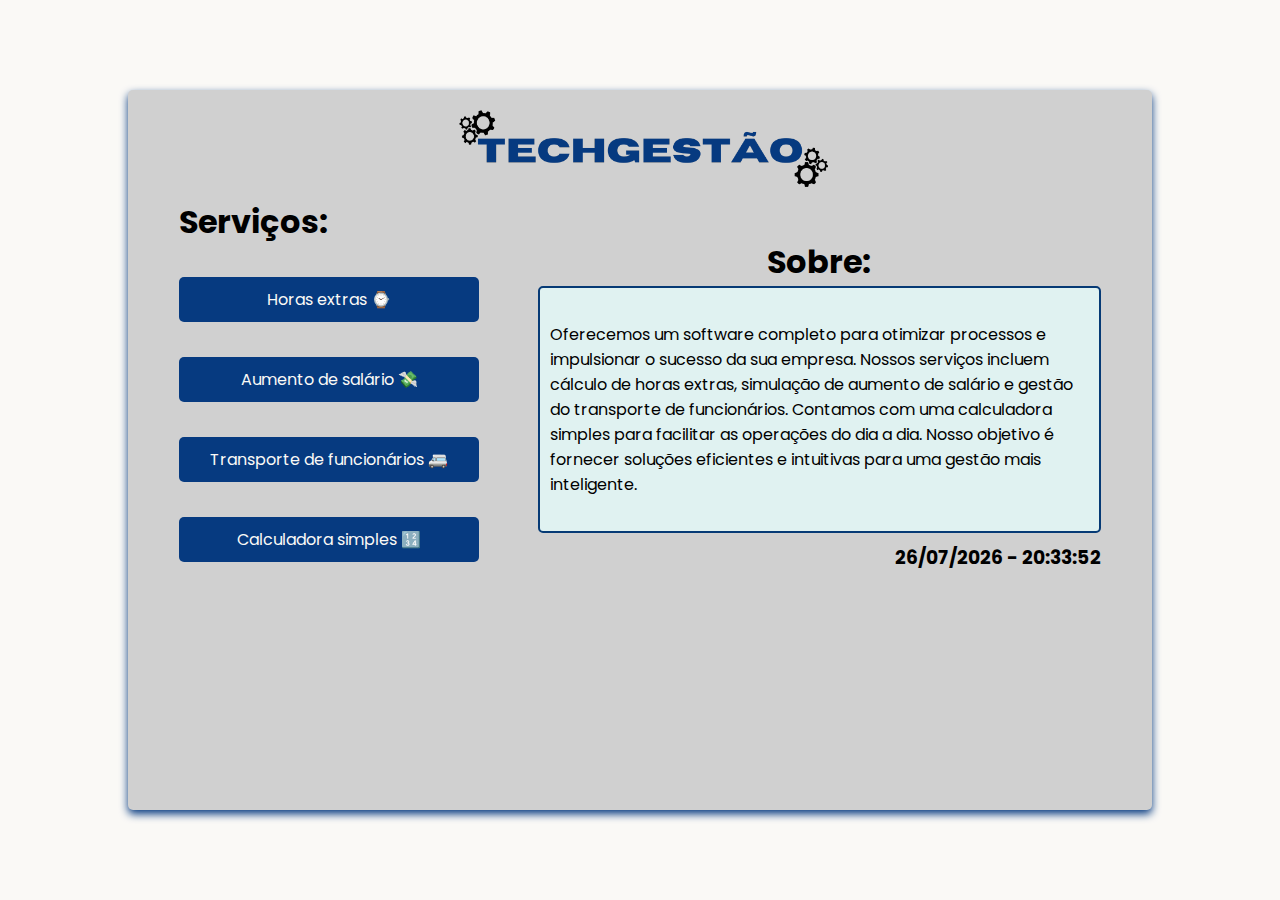
<file: index.html>
<!DOCTYPE html>
<html lang="pt-br">
<head>
    <meta charset="UTF-8">
    <meta name="viewport" content="width=device-width, initial-scale=1.0">
    <link rel="stylesheet" href="style1.css">
    <link rel="preconnect" href="https://fonts.googleapis.com">
    <link rel="preconnect" href="https://fonts.gstatic.com" crossorigin>
    <link href="https://fonts.googleapis.com/css2?family=Poppins:ital,wght@0,100;0,200;0,300;0,400;0,500;0,600;0,700;0,800;0,900;1,100;1,200;1,300;1,400;1,500;1,600;1,700;1,800;1,900&display=swap" rel="stylesheet">
    <title>TECH GESTÃO</title>
</head>
<body>
    <div class="container">
        <div class="logo"><img src="TechGestão.png" alt=""></div>
        <div class="content">
            <div class="servicos">
                <h1>Serviços:</h1>
                <a href="exe1/index.html" class="botao">Horas extras ⌚</a>
                <br>
                <a href="exe2/index.html" class="botao">Aumento de salário 💸</a>
                <br>
                <a href="exe3/index.html" class="botao">Transporte de funcionários 🚐</a>
                <br>
                <a href="exemplo1/exemplo1.html" class="botao">Calculadora simples 🔢</a>
            </div>
            <div class="sobre">
                <h1>Sobre:</h1>
                <div class="prompt">
                    <p>Oferecemos um software completo para otimizar processos e impulsionar o sucesso da sua empresa. Nossos serviços incluem cálculo de horas extras, simulação de aumento de salário e gestão do transporte de funcionários. Contamos com uma calculadora simples para facilitar as operações do dia a dia. Nosso objetivo é fornecer soluções eficientes e intuitivas para uma gestão mais inteligente.</p>
                </div>
                <h3 id="datetime"></h3>
            </div>
        </div>
    </div>
    <script>
        function atualizarDataHora() {
            // Criando um objeto Date para pegar a data e a hora atuais
            const agora = new Date();

            // Formatando a data e hora no formato brasileiro (DD/MM/AAAA HH:MM:SS)
            const dataFormatada = agora.toLocaleDateString('pt-BR');
            const horaFormatada = agora.toLocaleTimeString('pt-BR');

            // Concatenando data e hora
            const dataHoraCompleta = `${dataFormatada} - ${horaFormatada}`;

            // Inserindo o valor formatado dentro do elemento com id="datetime"
            document.getElementById("datetime").textContent = dataHoraCompleta;
        }

        // Chamando a função para exibir a data e hora assim que a página carregar
        atualizarDataHora();

        // Atualizando a hora a cada segundo
        setInterval(atualizarDataHora, 1000);
    </script>
</body>
</html>
</file>
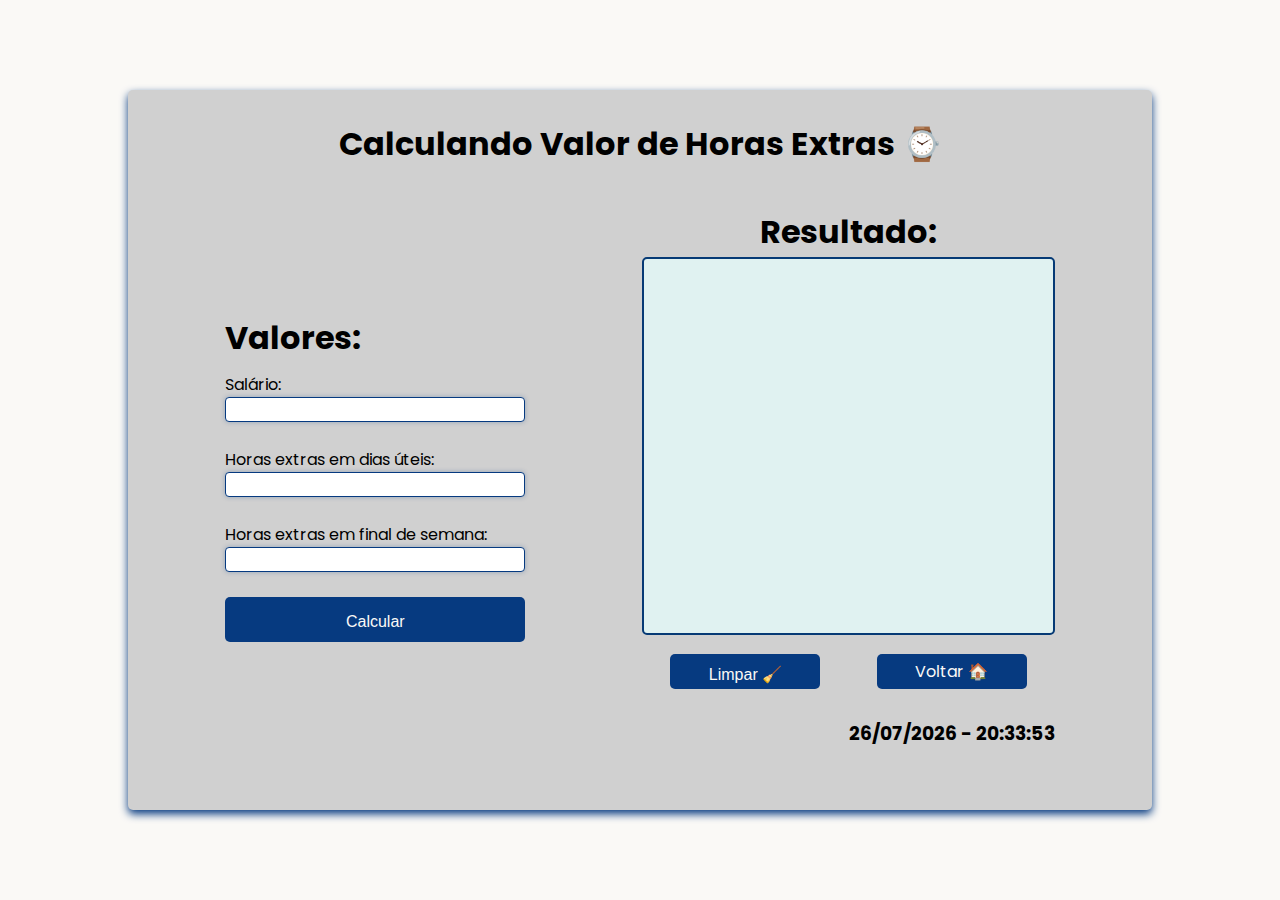
<file: exe1/index.html>
<!DOCTYPE html>
<html lang="pt-br">
  <head>
    <meta charset="UTF-8" />
    <meta name="viewport" content="width=device-width, initial-scale=1.0" />
    <link rel="stylesheet" href="style.css" />
    <link rel="preconnect" href="https://fonts.googleapis.com" />
    <link rel="preconnect" href="https://fonts.gstatic.com" crossorigin />
    <link
      href="https://fonts.googleapis.com/css2?family=Poppins:ital,wght@0,100;0,200;0,300;0,400;0,500;0,600;0,700;0,800;0,900;1,100;1,200;1,300;1,400;1,500;1,600;1,700;1,800;1,900&display=swap"
      rel="stylesheet"
    />
    <title>TECH GESTÃO</title>
  </head>
  <body>
    <div class="container">
      <div class="titulo">
        <h1>Calculando Valor de Horas Extras ⌚</h1>
      </div>
      <div class="content">
        <div class="input">
          <h1>Valores:</h1>
          <label for="salario">Salário:</label>
          <input type="number" name="salario" id="salario" />
          <br />
          <label for="horasnormais">Horas extras em dias úteis:</label>
          <input type="number" name="horasnormais" id="horasnormais" />
          <br/>
          <label for="horasfds">Horas extras em final de semana:</label>
          <input type="number" name="horasfds" id="horasfds" />
          <br />
          <button class="botao" onclick="calcular()">Calcular</button>
        </div> 
        <div class="resultado">
            <h1>Resultado:</h1>
                <div class="prompt">
                    <p id="res"></p>
                </div>
                <div class="botoes">
                    <button class="botao2" onclick="limpar()">Limpar 🧹</button>
                    <a class="botao2" href="../index.html">Voltar 🏠</a>
                </div>
            <h3 id="datetime"></h3>
        </div>
      </div>
    </div>
    <script>
      function atualizarDataHora() {
        // Criando um objeto Date para pegar a data e a hora atuais
        const agora = new Date();

        // Formatando a data e hora no formato brasileiro (DD/MM/AAAA HH:MM:SS)
        const dataFormatada = agora.toLocaleDateString("pt-BR");
        const horaFormatada = agora.toLocaleTimeString("pt-BR");

        // Concatenando data e hora
        const dataHoraCompleta = `${dataFormatada} - ${horaFormatada}`;

        // Inserindo o valor formatado dentro do elemento com id="datetime"
        document.getElementById("datetime").textContent = dataHoraCompleta;
      }

      // Chamando a função para exibir a data e hora assim que a página carregar
      atualizarDataHora();

      // Atualizando a hora a cada segundo
      setInterval(atualizarDataHora, 1000);
    </script>
    <script src="codigo.js"></script>
  </body>
</html>
</file>
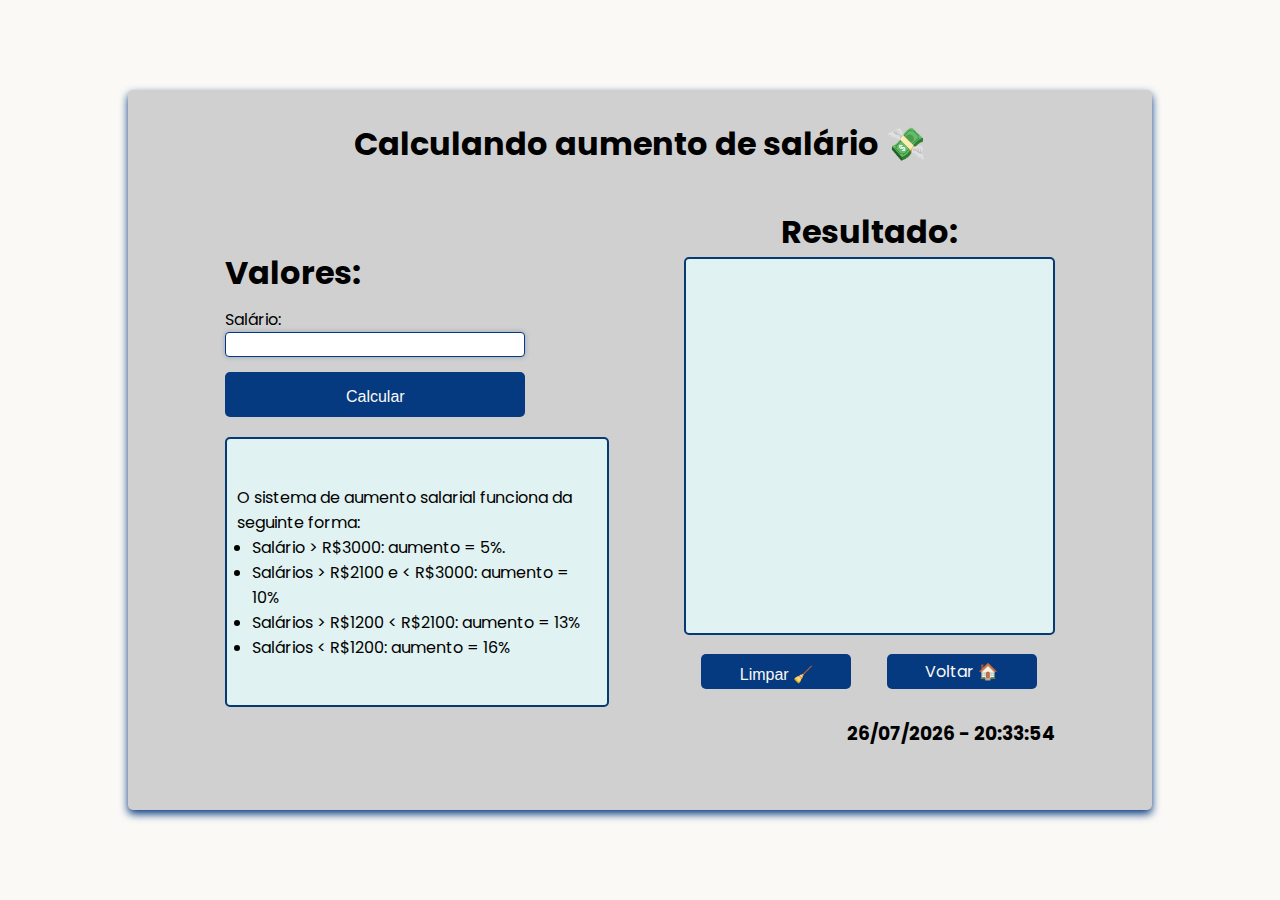
<file: exe2/index.html>
<!DOCTYPE html>
<html lang="pt-br">
<head>
    <meta charset="UTF-8">
    <meta name="viewport" content="width=device-width, initial-scale=1.0">
    <link rel="stylesheet" href="style.css">
    <link rel="preconnect" href="https://fonts.googleapis.com">
    <link rel="preconnect" href="https://fonts.gstatic.com" crossorigin>
    <link href="https://fonts.googleapis.com/css2?family=Poppins:ital,wght@0,100;0,200;0,300;0,400;0,500;0,600;0,700;0,800;0,900;1,100;1,200;1,300;1,400;1,500;1,600;1,700;1,800;1,900&display=swap" rel="stylesheet">
    <title>TECH GESTÃO</title>
</head>
<body>
    <div class="container">
        <div class="titulo">
            <h1>Calculando aumento de salário 💸</h1>
        </div>
        <div class="content">
            <div class="input">
                <h1>Valores:</h1>
                <label for="salario">Salário:</label>
                <input type="number" name="salario" id="salario">
                <button class="botao" onclick="aumento()">Calcular</button>
                <div class="prompt2">
                    <p>O sistema de aumento salarial funciona da seguinte forma:
                    <ul>
                        <li>Salário > R$3000: aumento = 5%.</li>
                        <li>Salários > R$2100 e < R$3000: aumento = 10%</li>
                        <li>Salários > R$1200 < R$2100: aumento = 13%</li>
                        <li>Salários < R$1200: aumento = 16%</li>
                    </ul>
                    </p>
                </div>
            </div>
            <div class="resultado">
                <h1>Resultado:</h1>
                <div class="prompt">
                    <p id="res"></p>
                </div>
                <div class="botoes">
                    <button class="botao2" onclick="limpar()">Limpar 🧹</button>
                    <a class="botao2" href="../index.html">Voltar 🏠</a>
                </div>
            <h3 id="datetime"></h3>
            </div>
        </div>
    </div>
    <script>
        function atualizarDataHora() {
            // Criando um objeto Date para pegar a data e a hora atuais
            const agora = new Date();

            // Formatando a data e hora no formato brasileiro (DD/MM/AAAA HH:MM:SS)
            const dataFormatada = agora.toLocaleDateString('pt-BR');
            const horaFormatada = agora.toLocaleTimeString('pt-BR');

            // Concatenando data e hora
            const dataHoraCompleta = `${dataFormatada} - ${horaFormatada}`;

            // Inserindo o valor formatado dentro do elemento com id="datetime"
            document.getElementById("datetime").textContent = dataHoraCompleta;
        }

        // Chamando a função para exibir a data e hora assim que a página carregar
        atualizarDataHora();

        // Atualizando a hora a cada segundo
        setInterval(atualizarDataHora, 1000);
    </script>
        <script src="codigo.js"></script>
</body>
</html>
</file>
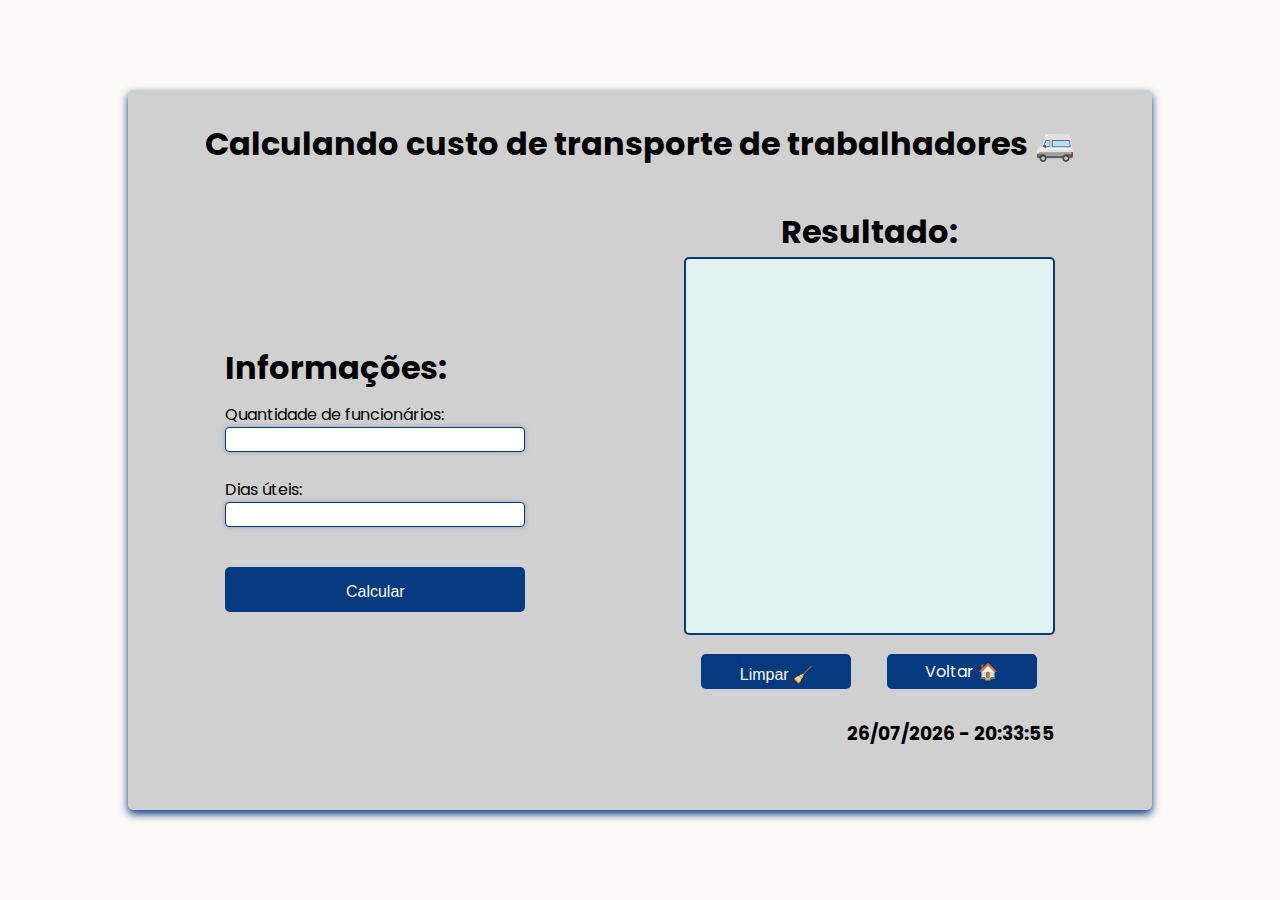
<file: exe3/index.html>
<!DOCTYPE html>
<html lang="pt-br">
<head>
    <meta charset="UTF-8">
    <meta name="viewport" content="width=device-width, initial-scale=1.0">
    <link rel="stylesheet" href="style.css">
    <link rel="preconnect" href="https://fonts.googleapis.com">
    <link rel="preconnect" href="https://fonts.gstatic.com" crossorigin>
    <link href="https://fonts.googleapis.com/css2?family=Poppins:ital,wght@0,100;0,200;0,300;0,400;0,500;0,600;0,700;0,800;0,900;1,100;1,200;1,300;1,400;1,500;1,600;1,700;1,800;1,900&display=swap" rel="stylesheet">
    <title>TECH GESTÃO</title>
</head>
<body>
    <div class="container">
        <div class="titulo">
            <h1>Calculando custo de transporte de trabalhadores 🚐</h1>
        </div>
        <div class="content">
            <div class="input">
                <h1>Informações:</h1>
                <label for="funcionarios">Quantidade de funcionários:</label>
                <input type="number" name="funcionarios" id="funcionarios">
                <br>
                <label for="dias">Dias úteis:</label>
                <input type="number" name="dias" id="dias">
                <br>
                <button class="botao" onclick="calcular()">Calcular</button>
            </div>
            <div class="resultado">
                <h1>Resultado:</h1>
                <div class="prompt">
                    <p id="res"></p>
                </div>
                <div class="botoes">
                    <button class="botao2" onclick="limpar()">Limpar 🧹</button>
                    <a class="botao2" href="../index1.html">Voltar 🏠</a>
                </div>
            <h3 id="datetime"></h3>
            </div>
        </div>
    </div>
    <script>
        function atualizarDataHora() {
            // Criando um objeto Date para pegar a data e a hora atuais
            const agora = new Date();

            // Formatando a data e hora no formato brasileiro (DD/MM/AAAA HH:MM:SS)
            const dataFormatada = agora.toLocaleDateString('pt-BR');
            const horaFormatada = agora.toLocaleTimeString('pt-BR');

            // Concatenando data e hora
            const dataHoraCompleta = `${dataFormatada} - ${horaFormatada}`;

            // Inserindo o valor formatado dentro do elemento com id="datetime"
            document.getElementById("datetime").textContent = dataHoraCompleta;
        }

        // Chamando a função para exibir a data e hora assim que a página carregar
        atualizarDataHora();

        // Atualizando a hora a cada segundo
        setInterval(atualizarDataHora, 1000);
    </script>
    <script src="codigo.js"></script>
</body>
</html>
</file>
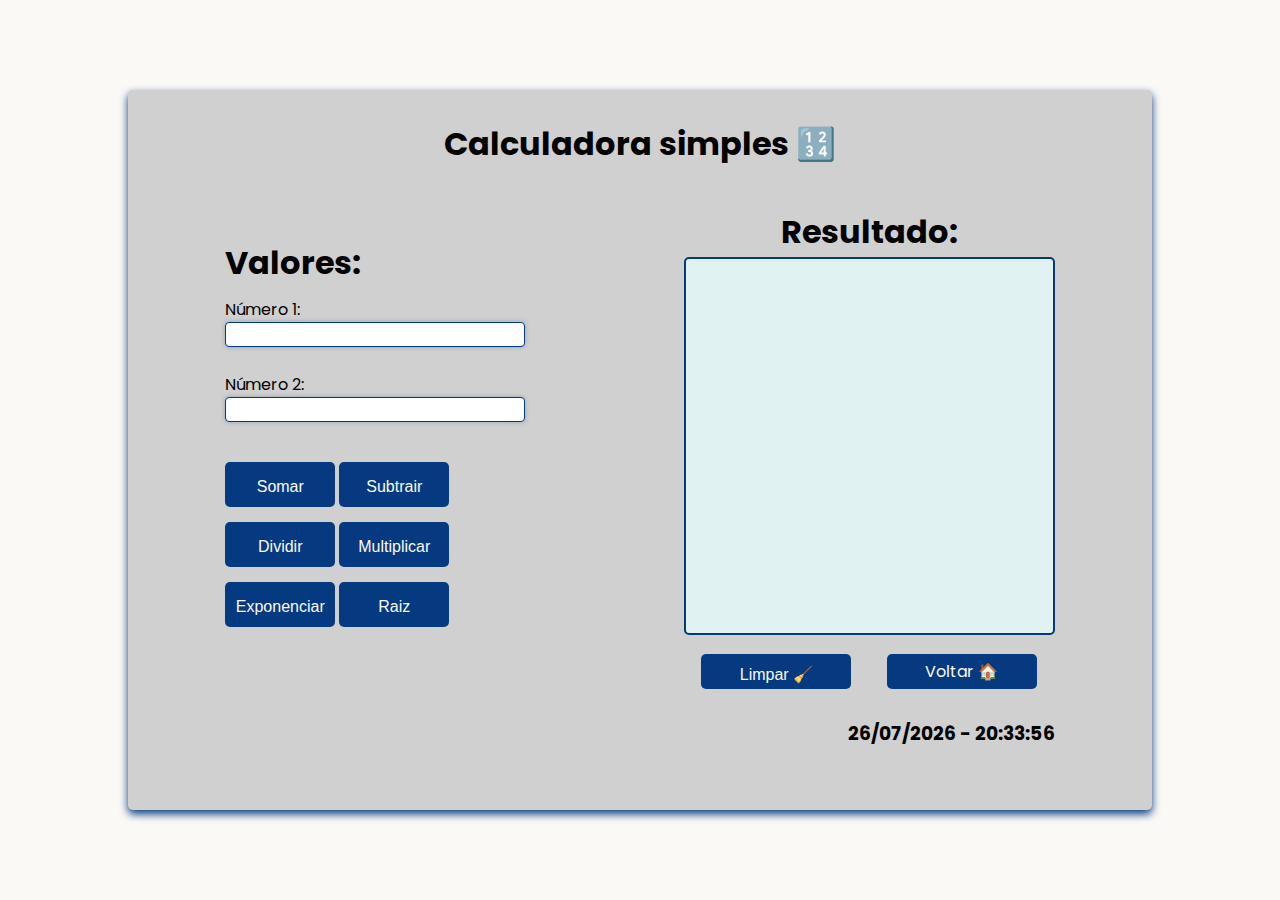
<file: exemplo1/exemplo1.html>
<!DOCTYPE html>
<html lang="pt-br">
<head>
    <meta charset="UTF-8">
    <meta name="viewport" content="width=device-width, initial-scale=1.0">
    <title>Exemplo 1</title>
    <link rel="stylesheet" href="style.css">
    <link rel="preconnect" href="https://fonts.googleapis.com">
    <link rel="preconnect" href="https://fonts.gstatic.com" crossorigin>
    <link href="https://fonts.googleapis.com/css2?family=Poppins:ital,wght@0,100;0,200;0,300;0,400;0,500;0,600;0,700;0,800;0,900;1,100;1,200;1,300;1,400;1,500;1,600;1,700;1,800;1,900&display=swap" rel="stylesheet">
    <title>TECH GESTÃO</title>
</head>
<body>
    <div class="container">
        <div class="titulo">
            <h1>Calculadora simples 🔢</h1>
        </div>
        <div class="content">
            <div class="input">
                <h1>Valores:</h1>
                <label for="n1">Número 1:</label>
                <input type="number" name="n1" id="n1">
                <br>
                <label for="n2">Número 2:</label>
                <input type="number" name="n2" id="n2">
                <br>
                <div class="botoes">
                    <button class="botao" onclick="somar()">Somar</button>
                    <button class="botao" onclick="subtrair()">Subtrair</button>
                    <button class="botao" onclick="dividir()">Dividir</button>
                    <button class="botao" onclick="multiplicar()">Multiplicar</button>
                    <button class="botao" onclick="exponenciar()">Exponenciar</button>
                    <button class="botao" onclick="raiz()">Raiz</button>
                </div>
            </div>
            <div class="resultado">
                <h1>Resultado:</h1>
                <div class="prompt">
                    <p id="res"></p>
                </div>
                <div class="botoes2">
                    <button class="botao2" onclick="limpar()">Limpar 🧹</button>
                    <a class="botao2" href="../index1.html">Voltar 🏠</a>
                </div>
            <h3 id="datetime"></h3>
            </div>
        </div>
    </div>
    <script>
        function atualizarDataHora() {
            // Criando um objeto Date para pegar a data e a hora atuais
            const agora = new Date();

            // Formatando a data e hora no formato brasileiro (DD/MM/AAAA HH:MM:SS)
            const dataFormatada = agora.toLocaleDateString('pt-BR');
            const horaFormatada = agora.toLocaleTimeString('pt-BR');

            // Concatenando data e hora
            const dataHoraCompleta = `${dataFormatada} - ${horaFormatada}`;

            // Inserindo o valor formatado dentro do elemento com id="datetime"
            document.getElementById("datetime").textContent = dataHoraCompleta;
        }

        // Chamando a função para exibir a data e hora assim que a página carregar
        atualizarDataHora();

        // Atualizando a hora a cada segundo
        setInterval(atualizarDataHora, 1000);
    </script>
    <script src="codigo.js">

    </script>
</body>
</html>
</file>
<file: style1.css>
* {
    margin: 0;
    padding: 0;
    box-sizing: border-box;
    /* border: 1px solid red; */
}
body{
    height: 100vh;
    width: 100%;
    display: flex;
    justify-content: center;
    align-items: center;
    background-color: #faf9f6;
}
.container{
    height: 80%;
    width: 80%;
    background-color: #d0d0d0;
    border-radius: 5px;
    display: flex;
    align-items: center;
    flex-direction: column;
    box-shadow: 0px 4px 8px #063a80;
}
.logo{
    height: 15%;
    width: 100%;
    display: flex;
    justify-content: center;
    align-items: center;
}
.logo img{
    height: 180px;
    width: 400px;
}
.content{
    font-family: "Poppins", sans-serif;
    display: flex;
    align-items: center;
    flex-direction: row;
}
.servicos{
    height: 100%;
    width: 30%;
    display: flex;              
    flex-direction: column;     
    justify-content: center;   
    margin-right: 5%;
    margin-left: 5%;
}
.servicos h1{
    margin-bottom: 10%;
}
.botao{
    background-color: #063a80;
    height: 45px;
    width: 300px;
    border: none;
    color: #faf9f6;
    text-align: center;
    padding-top: 10px;
    text-decoration: none;
    display: inline-block; 
    font-size: 16px;
    cursor: pointer;
    border-radius: 5px;
    margin-bottom: 10px;
}
.botao:hover {
    background-color: #063a75;  
  }
.sobre{
    height: 100%;
    width: 55%;
    display: flex;             
    flex-direction: column;     
    justify-content: center;    
    margin-right: 5%;
    justify-content: space-between;
}
.prompt{
    height: 70%;
    width: 100%;
    background-color: #e0f2f1;
    border: 2px solid #063a75;;
    border-radius: 5px; 
    padding: 10px;
    display: flex;        
    align-items: center;   
    justify-content: center; 
}
.sobre h1{
    margin-top: 40px;
    text-align: center;
}
.sobre h3{
    text-align: justify; 
    text-align: right;
    margin-top: 10px;
}
.sobre p {
    text-align: justify; 
    text-align: left;
}
</file>
<file: exe1/style.css>
* {
    margin: 0;
    padding: 0;
    box-sizing: border-box;
    /* border: 1px solid red; */
}
body{
    height: 100vh;
    width: 100%;
    display: flex;
    justify-content: center;
    align-items: center;
    background-color: #faf9f6;
}

.container{
    height: 80%;
    width: 80%;
    background-color: #d0d0d0;
    border-radius: 5px;
    display: flex;
    align-items: center;
    flex-direction: column;
    box-shadow: 0px 4px 8px #063a80;
    font-family: "Poppins", sans-serif;
}
.titulo{
    height: 15%;
    width: 100%;
    display: flex;
    justify-content: center;
    align-items: center;
}
.content{
    display: flex;
    align-items: center;
    flex-direction: row;
    width: 90%;
    height: 75%;
    margin-top: 1%;
}
.input{
    height: 100%;
    width: 45%;
    display: flex;              
    flex-direction: column;     
    justify-content: center;   
    margin-right: 5%;
    margin-left: 5%;
}
.input h1{
    margin-bottom: 10px;
}
.input input{
    border: 1px solid #063a80;
    box-shadow: 0 0 5px rgba(6, 58, 128, 0.3);
    border-radius: 4px;
    font-size: 14px;
    width: 300px;
    height: 25px;
    text-indent: 10px;
}

.botao{
    background-color: #063a80;
    height: 45px;
    width: 300px;
    border: none;
    color: #faf9f6;
    text-align: center;
    padding-top: 5px;
    text-decoration: none;
    display: inline-block; 
    font-size: 16px;
    cursor: pointer;
    border-radius: 5px;
}
.botao2{
    background-color: #063a80;
    height: 35px;
    width: 150px;
    border: none;
    color: #faf9f6;
    text-align: center;
    padding-top: 5px;
    text-decoration: none;
    display: inline-block; 
    font-size: 16px;
    cursor: pointer;
    border-radius: 5px;
}
.botoes{
    width: 100%;
    height: 10%;
    display: flex;
    justify-content: space-around;
    align-items: center;
    flex-direction: row;
    margin-top: 10px;
    margin-bottom: 15px;
}
.botao:hover {
    background-color: #063a75;
}

.resultado{
    height: 100%;
    width: 50%;
    display: flex;             
    flex-direction: column;     
    justify-content: center;    
    margin-right: 5%;
    justify-content: space-between;
}
.prompt{
    height: 70%;
    width: 100%;
    background-color: #e0f2f1;
    border: 2px solid #063a75;;
    border-radius: 5px; 
    padding: 10px;
    display: flex;        
    align-items: center;   
    justify-content: center; 
}

.resultado h1{
    text-align: center;
}
.resultado h3{
    text-align: justify; 
    text-align: right;
    margin-top: 5px;
}
.resultado p {
    text-align: justify; 
    text-align: left;
}
</file>
<file: exe2/style.css>
* {
    margin: 0;
    padding: 0;
    box-sizing: border-box;
    /* border: 1px solid red; */
}
body{
    height: 100vh;
    width: 100%;
    display: flex;
    justify-content: center;
    align-items: center;
    background-color: #faf9f6;
}

.container{
    height: 80%;
    width: 80%;
    background-color: #d0d0d0;
    border-radius: 5px;
    display: flex;
    align-items: center;
    flex-direction: column;
    box-shadow: 0px 4px 8px #063a80;
    font-family: "Poppins", sans-serif;
}
.titulo{
    height: 15%;
    width: 100%;
    display: flex;
    justify-content: center;
    align-items: center;
}
.content{
    display: flex;
    align-items: center;
    flex-direction: row;
    width: 90%;
    height: 75%;
    margin-top: 1%;
}
.input{
    height: 100%;
    width: 50%;
    display: flex;              
    flex-direction: column;     
    justify-content: center;   
    margin-right: 5%;
    margin-left: 5%;
}
.input h1{
    margin-bottom: 10px;
}
.input input{
    border: 1px solid #063a80;
    box-shadow: 0 0 5px rgba(6, 58, 128, 0.3);
    border-radius: 4px;
    font-size: 14px;
    width: 300px;
    height: 25px;
    text-indent: 10px;
}

.botao{
    background-color: #063a80;
    height: 45px;
    width: 300px;
    border: none;
    color: #faf9f6;
    text-align: center;
    padding-top: 5px;
    text-decoration: none;
    display: inline-block; 
    font-size: 16px;
    cursor: pointer;
    border-radius: 5px;
    margin-top: 15px;
}
.botao2{
    background-color: #063a80;
    height: 35px;
    width: 150px;
    border: none;
    color: #faf9f6;
    text-align: center;
    padding-top: 5px;
    text-decoration: none;
    display: inline-block; 
    font-size: 16px;
    cursor: pointer;
    border-radius: 5px;
}
.botoes{
    width: 100%;
    height: 10%;
    display: flex;
    justify-content: space-around;
    align-items: center;
    flex-direction: row;
    margin-top: 10px;
    margin-bottom: 15px;
}
.botao:hover {
    background-color: #063a75;
}

.resultado{
    height: 100%;
    width: 45%;
    display: flex;             
    flex-direction: column;     
    justify-content: center;    
    margin-right: 5%;
    justify-content: space-between;
}
.prompt{
    height: 70%;
    width: 100%;
    background-color: #e0f2f1;
    border: 2px solid #063a75;;
    border-radius: 5px; 
    padding: 10px;
    display: flex;        
    align-items: center;   
    justify-content: center; 
}
.prompt2{
    height: 50%;
    width: 93%;
    background-color: #e0f2f1;
    border: 2px solid #063a75;;
    border-radius: 5px; 
    padding: 10px;
    display: flex;        
    align-items: center;   
    justify-content: center;
    flex-direction: column;
    font-size: 16px;
    margin-top: 20px;
}
.prompt2 ul{
    margin-left: 15px;
}

.resultado h1{
    text-align: center;
}
.resultado h3{
    text-align: justify; 
    text-align: right;
    margin-top: 5px;
}
.resultado p {
    text-align: justify; 
    text-align: left;
}
</file>
<file: exe3/style.css>
* {
    margin: 0;
    padding: 0;
    box-sizing: border-box;
    /* border: 1px solid red; */
}
body{
    height: 100vh;
    width: 100%;
    display: flex;
    justify-content: center;
    align-items: center;
    background-color: #faf9f6;
}

.container{
    height: 80%;
    width: 80%;
    background-color: #d0d0d0;
    border-radius: 5px;
    display: flex;
    align-items: center;
    flex-direction: column;
    box-shadow: 0px 4px 8px #063a80;
    font-family: "Poppins", sans-serif;
}
.titulo{
    height: 15%;
    width: 100%;
    display: flex;
    justify-content: center;
    align-items: center;
}
.content{
    display: flex;
    align-items: center;
    flex-direction: row;
    width: 90%;
    height: 75%;
    margin-top: 1%;
}
.input{
    height: 100%;
    width: 50%;
    display: flex;              
    flex-direction: column;     
    justify-content: center;   
    margin-right: 5%;
    margin-left: 5%;
}
.input h1{
    margin-bottom: 10px;
}
.input input{
    border: 1px solid #063a80;
    box-shadow: 0 0 5px rgba(6, 58, 128, 0.3);
    border-radius: 4px;
    font-size: 14px;
    width: 300px;
    height: 25px;
    text-indent: 10px;
}

.botao{
    background-color: #063a80;
    height: 45px;
    width: 300px;
    border: none;
    color: #faf9f6;
    text-align: center;
    padding-top: 5px;
    text-decoration: none;
    display: inline-block; 
    font-size: 16px;
    cursor: pointer;
    border-radius: 5px;
    margin-top: 15px;
}
.botao2{
    background-color: #063a80;
    height: 35px;
    width: 150px;
    border: none;
    color: #faf9f6;
    text-align: center;
    padding-top: 5px;
    text-decoration: none;
    display: inline-block; 
    font-size: 16px;
    cursor: pointer;
    border-radius: 5px;
}
.botoes{
    width: 100%;
    height: 10%;
    display: flex;
    justify-content: space-around;
    align-items: center;
    flex-direction: row;
    margin-top: 10px;
    margin-bottom: 15px;
}
.botao:hover {
    background-color: #063a75;
}

.resultado{
    height: 100%;
    width: 45%;
    display: flex;             
    flex-direction: column;     
    justify-content: center;    
    margin-right: 5%;
    justify-content: space-between;
}
.prompt{
    height: 70%;
    width: 100%;
    background-color: #e0f2f1;
    border: 2px solid #063a75;;
    border-radius: 5px; 
    padding: 10px;
    display: flex;        
    align-items: center;   
    justify-content: center; 
}


.resultado h1{
    text-align: center;
}
.resultado h3{
    text-align: justify; 
    text-align: right;
    margin-top: 5px;
}
.resultado p {
    text-align: justify; 
    text-align: left;
}
</file>
<file: exemplo1/style.css>
* {
    margin: 0;
    padding: 0;
    box-sizing: border-box;
    /* border: 1px solid red; */
}
body{
    height: 100vh;
    width: 100%;
    display: flex;
    justify-content: center;
    align-items: center;
    background-color: #faf9f6;
}

.container{
    height: 80%;
    width: 80%;
    background-color: #d0d0d0;
    border-radius: 5px;
    display: flex;
    align-items: center;
    flex-direction: column;
    box-shadow: 0px 4px 8px #063a80;
    font-family: "Poppins", sans-serif;
}
.titulo{
    height: 15%;
    width: 100%;
    display: flex;
    justify-content: center;
    align-items: center;
}
.content{
    display: flex;
    align-items: center;
    flex-direction: row;
    width: 90%;
    height: 75%;
    margin-top: 1%;
}
.input{
    height: 100%;
    width: 50%;
    display: flex;              
    flex-direction: column;     
    justify-content: center;   
    margin-right: 5%;
    margin-left: 5%;
}
.input h1{
    margin-bottom: 10px;
}
.input input{
    border: 1px solid #063a80;
    box-shadow: 0 0 5px rgba(6, 58, 128, 0.3);
    border-radius: 4px;
    font-size: 14px;
    width: 300px;
    height: 25px;
    text-indent: 10px;
}

.botao{
    background-color: #063a80;
    height: 45px;
    width: 110px;
    border: none;
    color: #faf9f6;
    text-align: center;
    padding-top: 5px;
    text-decoration: none;
    display: inline-block; 
    font-size: 16px;
    cursor: pointer;
    border-radius: 5px;
    margin-top: 15px;
}
.botoes{
    width: 80%;
    height: 50%;
}
.botao2{
    background-color: #063a80;
    height: 35px;
    width: 150px;
    border: none;
    color: #faf9f6;
    text-align: center;
    padding-top: 5px;
    text-decoration: none;
    display: inline-block; 
    font-size: 16px;
    cursor: pointer;
    border-radius: 5px;
}
.botoes2{
    width: 100%;
    height: 10%;
    display: flex;
    justify-content: space-around;
    align-items: center;
    flex-direction: row;
    margin-top: 10px;
    margin-bottom: 15px;
}
.botao:hover {
    background-color: #063a75;
}

.resultado{
    height: 100%;
    width: 45%;
    display: flex;             
    flex-direction: column;     
    justify-content: center;    
    margin-right: 5%;
    justify-content: space-between;
}
.prompt{
    height: 70%;
    width: 100%;
    background-color: #e0f2f1;
    border: 2px solid #063a75;;
    border-radius: 5px; 
    padding: 10px;
    display: flex;        
    align-items: center;   
    justify-content: center; 
}

.resultado h1{
    text-align: center;
}
.resultado h3{
    text-align: justify; 
    text-align: right;
    margin-top: 5px;
}
.resultado p {
    text-align: justify; 
    text-align: left;
}
</file>
